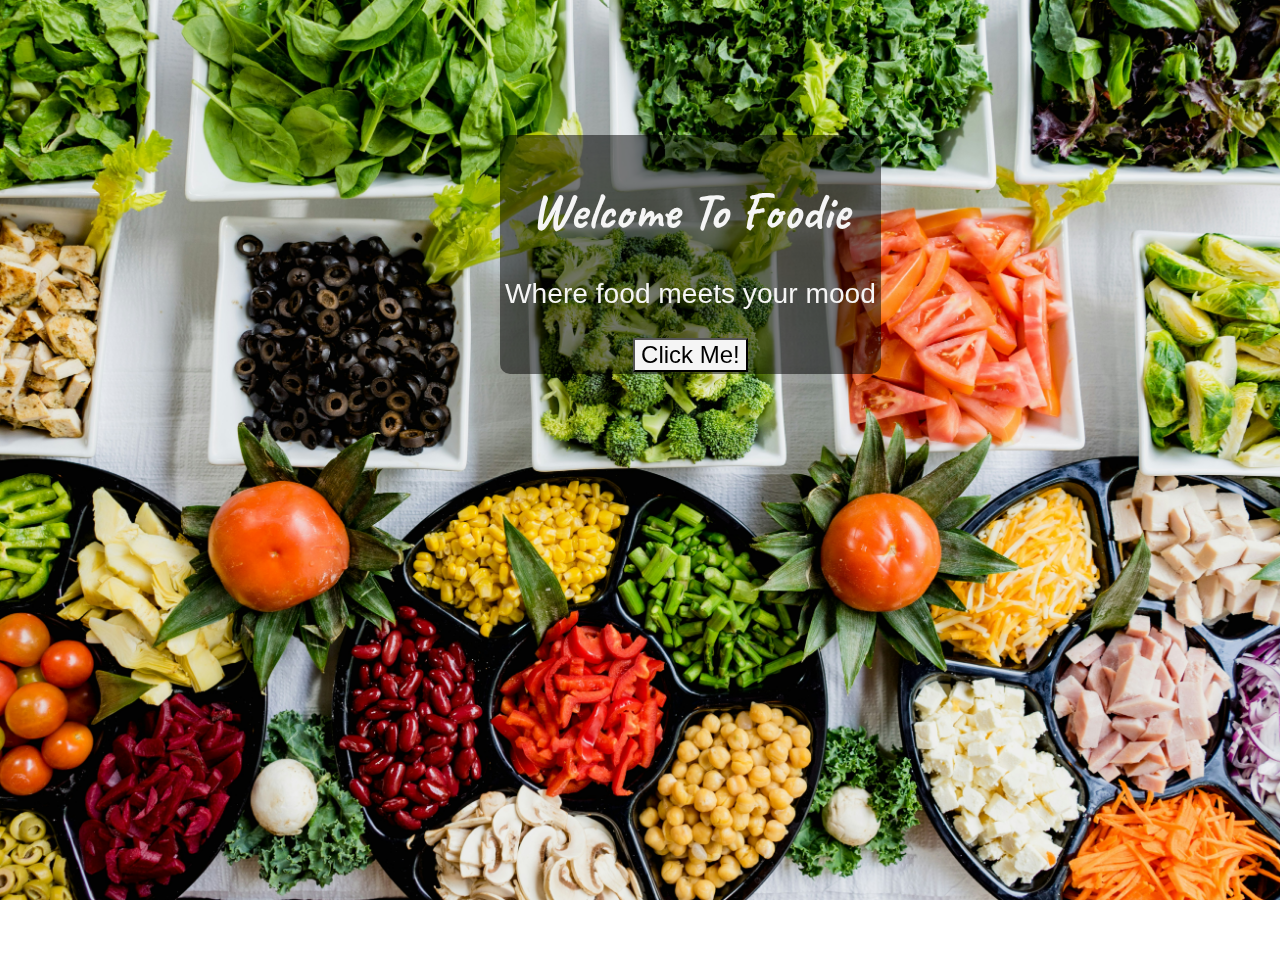
<file: index.html>
<!DOCTYPE html>
<html>
    <head>
        <meta charset="UTF-8">
        <meta name="viewport" content="width=device-width, initial-scale=1.0">
        <title>Foodie</title>
        <style>
            @import url('https://fonts.googleapis.com/css2?family=Caveat:wght@400..700&family=Dancing+Script:wght@400..700&family=Edu+NSW+ACT+Hand+Pre:wght@400..700&family=Edu+QLD+Hand:wght@400..700&family=PT+Serif:ital,wght@0,400;0,700;1,400;1,700&family=Playfair+Display:ital,wght@0,400..900;1,400..900&display=swap');
            body{
                font-family: "Caveat", cursive;
                text-align: center;
                font-size: 2vw;
                color: whitesmoke;
                margin: 0;
                padding-top: 135px;
                height: 91vh;
                background-image: url("Food.jpg");
                background-repeat: no-repeat;
                background-size: cover;
                background-position: center;
                background-attachment: fixed;
            }
            .One{
                font-family:'Segoe UI', Tahoma, Geneva, Verdana, sans-serif;
                font-size: 2.2vw;
            }
            #but{
                background-color: whitesmoke;
                font-size: 24px;
            }
            .textbox{
                background-color: rgb(0,0,0,0.5);
                padding: 10px 5px 2px 5px;
                border-radius: 10px;
                width: fit-content;
                text-align: center;
                margin: auto;
                position: fixed;
                left: 500px;
            }
            @media (max-width: 600px){
                body{
                    font-size: 4.5vw;
                    padding-top: 25vh;
                    margin: 0;
                    height: 95vh;
                    background-image: url("Food.jpg");
                    background-size: cover;
                }
                .One{
                    font-size: 4.5vw;
                }
                #but{
                    font-size: 27px;
                }
                .textbox{
                    position: fixed;
                    left: 20vw;
                    bottom: 75vw;
                }
            }
        </style>
    </head>
    <body>
        <div class="textbox">
        <h1>Welcome To Foodie</h1>
        <p class="One">Where food meets your mood</p>
        <button id="but" onclick="document.location='FoodieDashboard.html'">Click Me!</button>
        </div>
    </body>
</html>
</file>
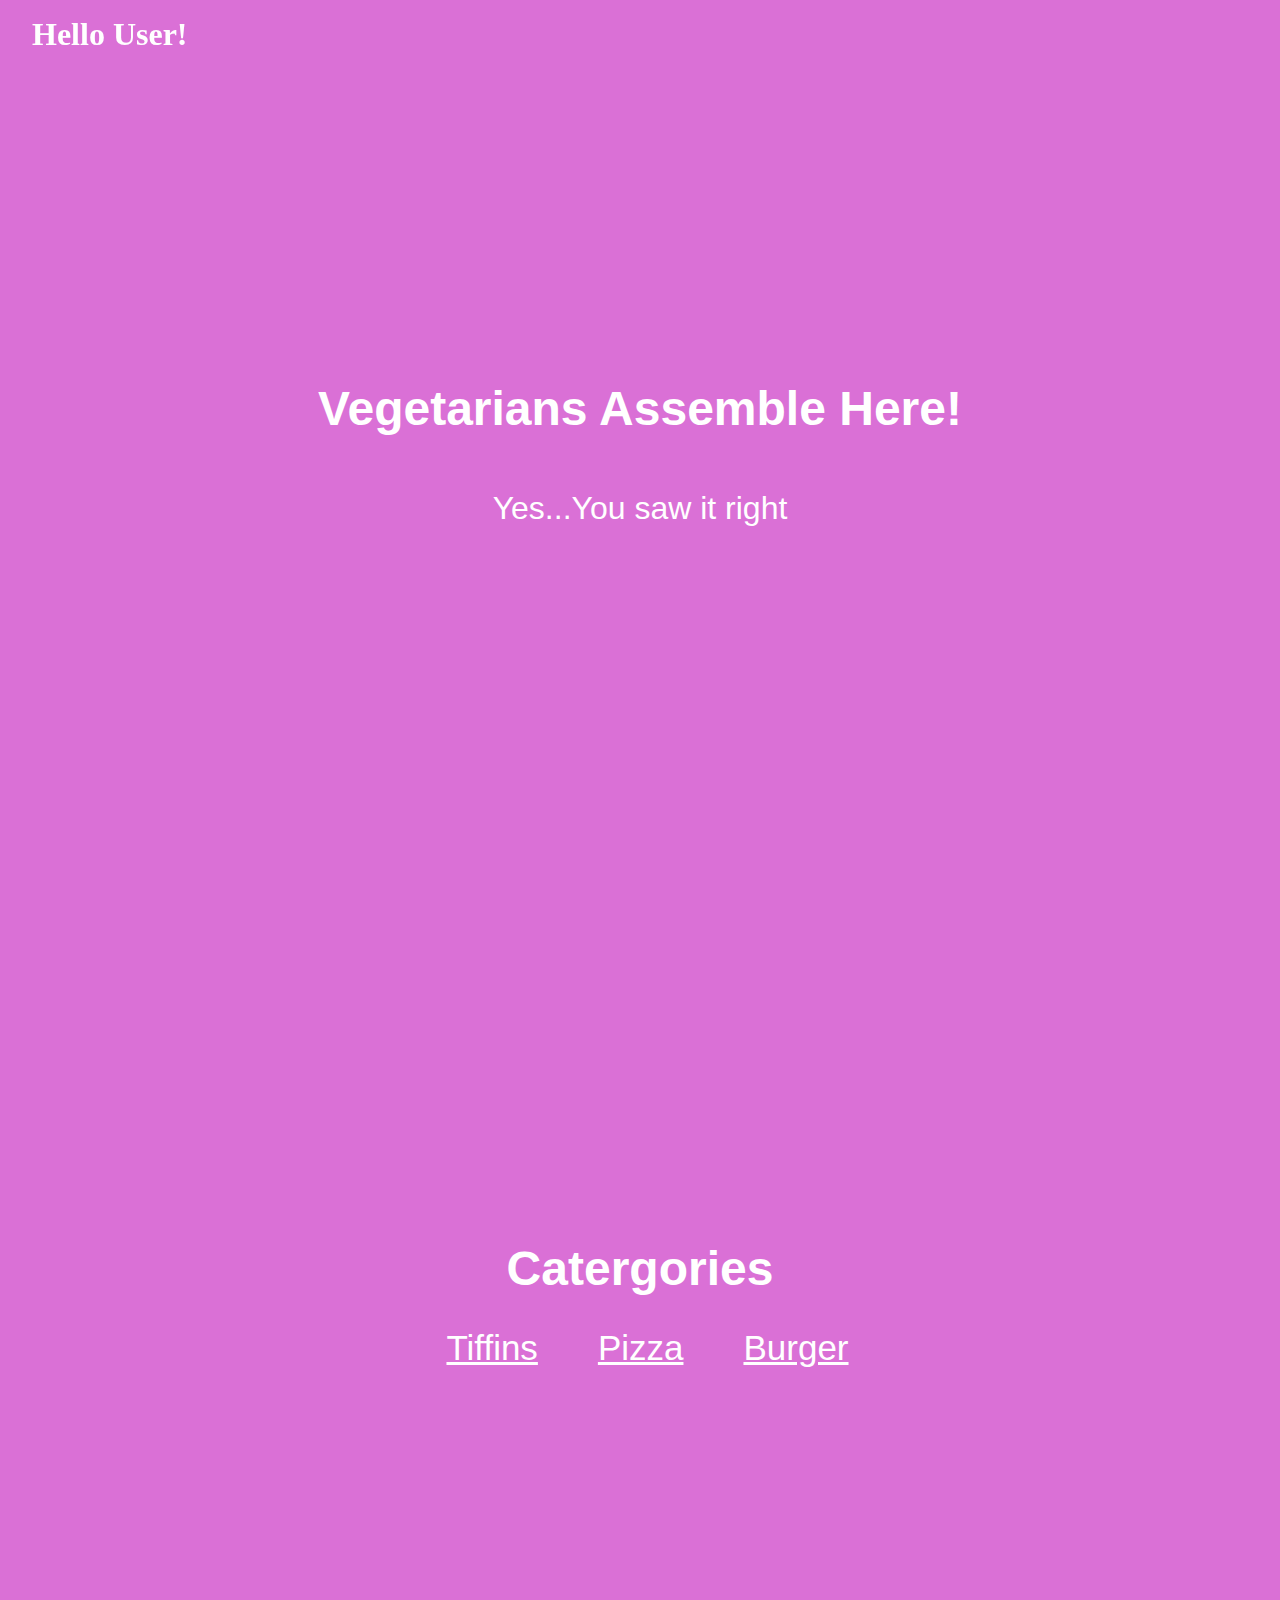
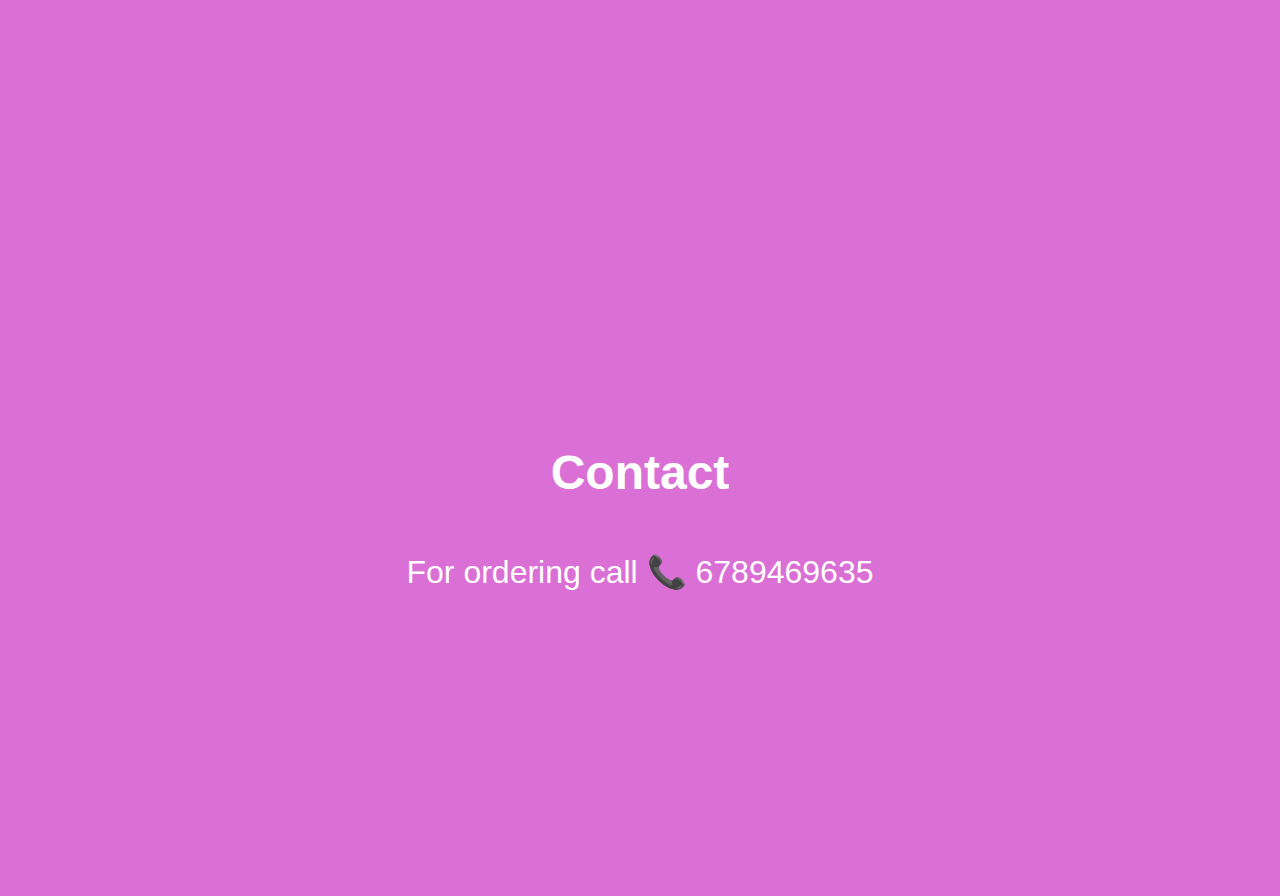
<file: FoodieDashboard.html>
<!DOCTYPE html>
<html>
    <head>
        <meta charset="UTF-8">
        <meta name="viewport" content="width=device-width, initial-scale=1.0">
        <title>Foodie Dashboard</title>
        <link rel="Stylesheet" href="Foodie.css">
    </head>

    <body>
        <header id="navbar">
            <div class="Three">Hello User!</div>    
            <!--<nav>
                <a href="#home">Home</a>
                <a href="#catergory">Catergory</a>
                <a href="#contact">Contact</a>
            </nav>-->
        </header>
        
        <section class="Four">
        <h1>Vegetarians Assemble Here!</h1>
        <p>Yes...You saw it right</p>
        </section>

        <section class="Four">
            <h1>Catergories</h1>
            <nav class="Five">
                <a href="Tiffins.html">Tiffins</a>
                <a href="Pizza.html">Pizza</a>
                <a href="Burger.html">Burger</a>
            </nav>
        </section>

        <section class="Four">
            <h1>Contact</h1>
            <p>For ordering call &#128222; 6789469635</p>
        </section>
        
        <script>
          const navbar = document.getElementById('navbar');
          window.addEventListener('scroll', () => {
            if (window.scrollY > 50) {
               navbar.classList.add('scrolled');
            } else {
               navbar.classList.remove('scrolled');
            }
        });
       </script>

    </body>
</html>
</file>
<file: Foodie.css>
@import url('https://fonts.googleapis.com/css2?family=Caveat:wght@400..700&family=Dancing+Script:wght@400..700&family=Edu+NSW+ACT+Hand+Pre:wght@400..700&family=PT+Serif:ital,wght@0,400;0,700;1,400;1,700&family=Playfair+Display:ital,wght@0,400..900;1,400..900&display=swap');
body{
    margin: 0;
    font-family: 'Segoe UI', Tahoma, Geneva, Verdana, sans-serif;
    background-color: orchid;
    color: white;
}
header{
    font-family: "Edu NSW ACT Hand Pre", cursive;
    color: white;
    position: fixed;
    top: 0;
    left: 0;
    width: 100%;
    background: transparent;
    display: flex;
    justify-content: space-between;
    align-items: center;
    padding: 1rem 2rem;
    transition: background 0.3s;
    z-index: 1000;
}
header.scrolled{
    background: darkmagenta;
}
nav{
    padding-right: 5rem;
    display: flex;
    gap: 40px;
}
.Three{
    font-weight: bold;
    font-size: 2rem;
}
nav a{
    color: white;
    margin-left: 20px;
    transition: color 0.3s;
}
nav a:hover{
    color: #00e0ff;
}
.Four{
    height: 47rem;
    display: flex;
    justify-content: center;
    align-items: center;
    flex-direction: column;
    text-align: center;
    padding-top: 5rem;
}
.Four h1{
    font-size: 3rem;
    color: white;
    justify-content: center;
}
.Four p{
    max-width: 600px;
    margin-top: 1rem;
    font-size: 2rem;
    line-height: 1.5;
    color: white;
}
.Four_1{
    text-align: center;
}
.Four_1 h1{
    font-size: 40px;
}
.Four_1 p{
    font-size: 30px;
}
.Five{
    font-size: 35px;
    display: flex;
    padding-left: 75px;
    gap: 40px;
}
.Seven{
    display: flex;
    gap: 255px;
}
.Seven_1{
    display: flex;
    gap: 420px;
}
.Seve{
    display: flex;
    gap: 200px;
}
.Seve_1{
    
    display: flex;
    gap: 360px;
}
.Eight{
    font-size: 30px;
    color: white;
    text-align: center;
}
.click{
    font-size: 30px;
}
</file>
